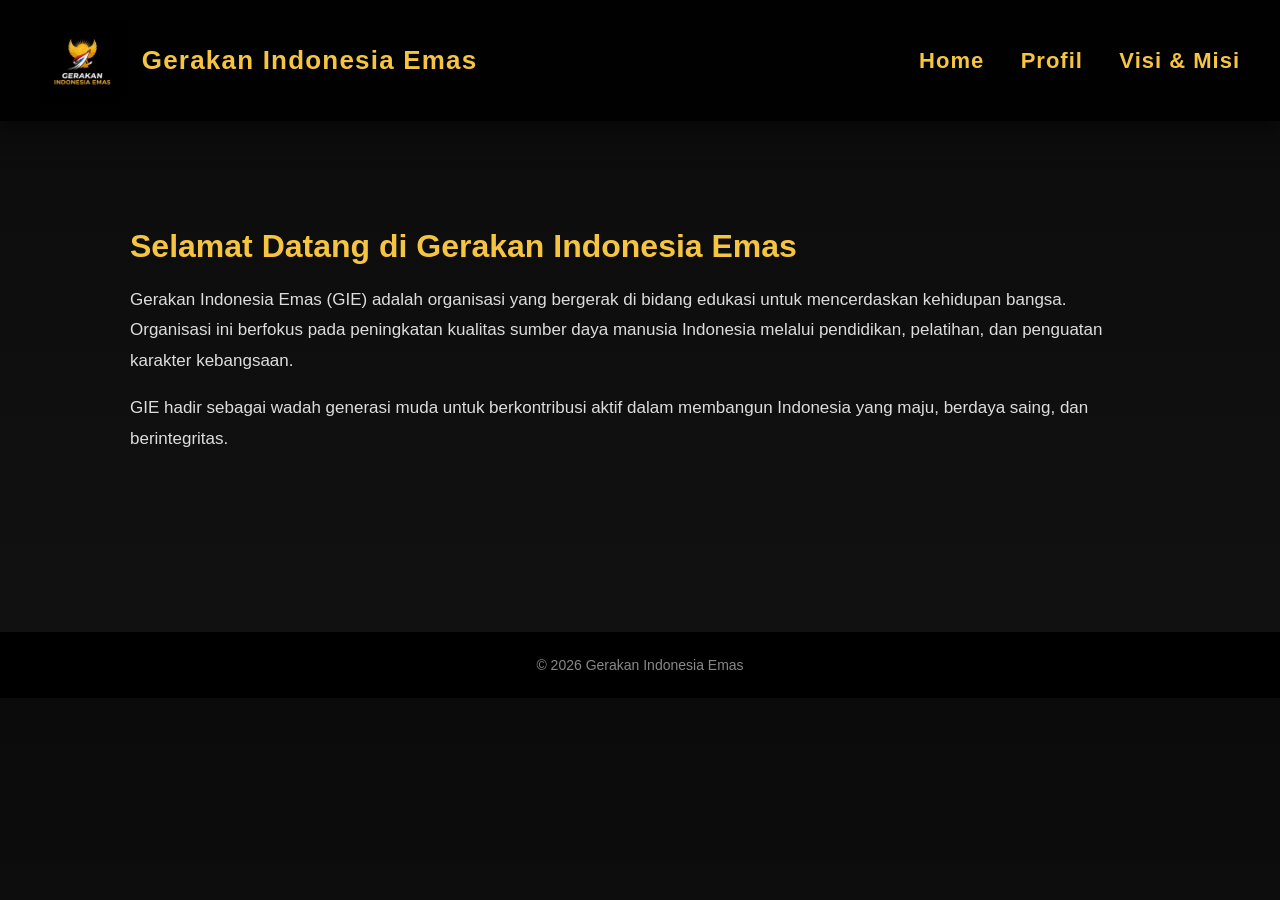
<file: index.html>
<!DOCTYPE html>
<html lang="id">
<head>
  <meta charset="UTF-8">
  <title>Gerakan Indonesia Emas</title>
  <link rel="stylesheet" href="style.css">
</head>
<body>

<header>
  <div class="logo">
    <img src="GIE.png">
    <h1>Gerakan Indonesia Emas</h1>
  </div>
  <nav>
  <a href="index.html">Home</a>
  <a href="profil.html">Profil</a>
  <a href="visi-misi.html">Visi & Misi</a>
</nav>

</header>

<main>
  <h2>Selamat Datang di Gerakan Indonesia Emas</h2>
  <p>
    Gerakan Indonesia Emas (GIE) adalah organisasi yang bergerak di bidang
    edukasi untuk mencerdaskan kehidupan bangsa. Organisasi ini berfokus pada
    peningkatan kualitas sumber daya manusia Indonesia melalui pendidikan,
    pelatihan, dan penguatan karakter kebangsaan.
  </p>

  <p>
    GIE hadir sebagai wadah generasi muda untuk berkontribusi aktif dalam
    membangun Indonesia yang maju, berdaya saing, dan berintegritas.
  </p>
</main>

<footer>
  © 2026 Gerakan Indonesia Emas
</footer>

</body>
</html>
</file>
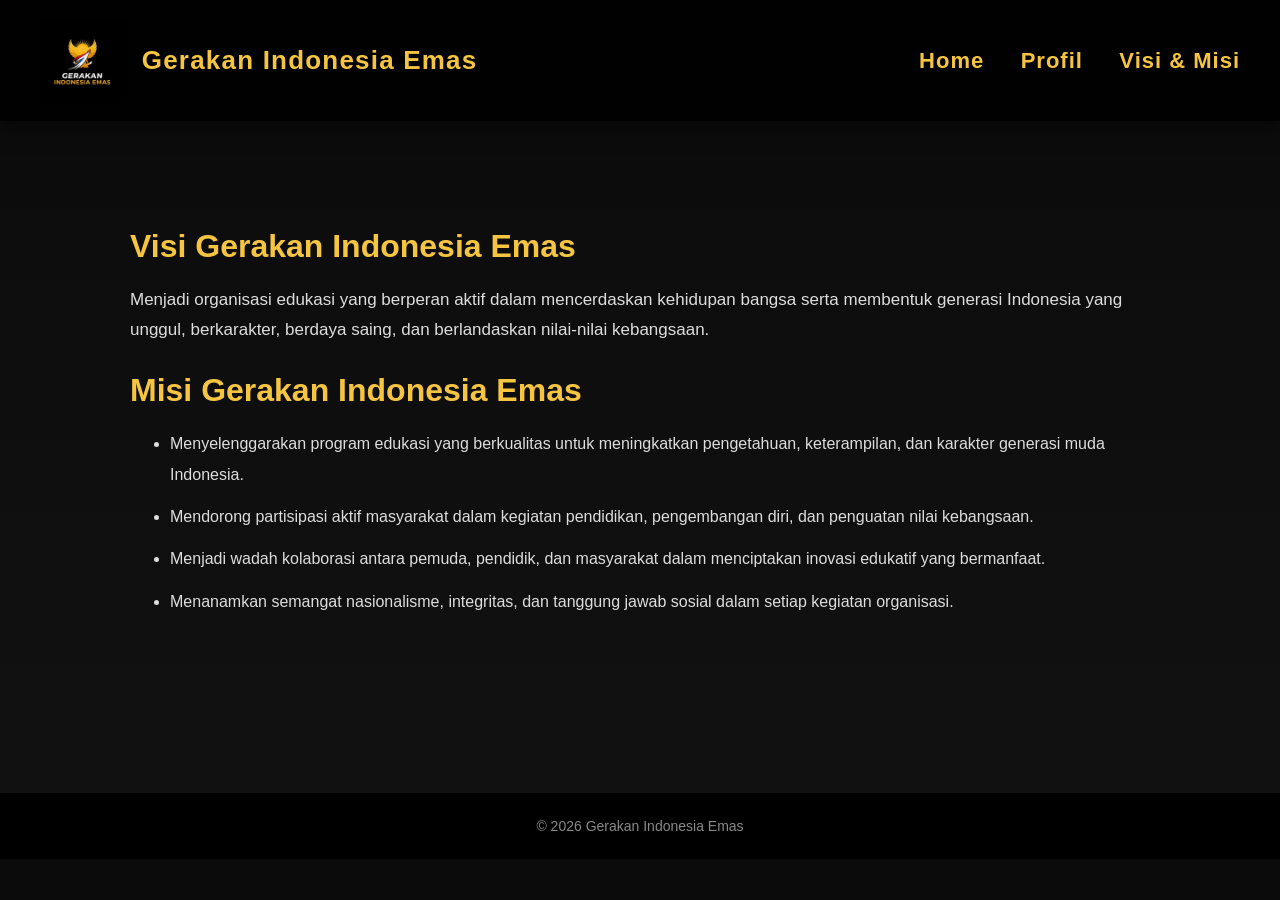
<file: visi-misi.html>
<!DOCTYPE html>
<html lang="id">
<head>
  <meta charset="UTF-8">
  <title>Visi & Misi - Gerakan Indonesia Emas</title>
  <link rel="stylesheet" href="style.css">
</head>
<body>

<header>
  <div class="logo">
    <img src="GIE.png">
    <h1>Gerakan Indonesia Emas</h1>
  </div>
  <nav>
    <a href="index.html">Home</a>
    <a href="profil.html">Profil</a>
    <a href="visi-misi.html">Visi & Misi</a>
  </nav>
</header>

<main>
  <h2>Visi Gerakan Indonesia Emas</h2>
  <p>
    Menjadi organisasi edukasi yang berperan aktif dalam mencerdaskan kehidupan
    bangsa serta membentuk generasi Indonesia yang unggul, berkarakter,
    berdaya saing, dan berlandaskan nilai-nilai kebangsaan.
  </p>

  <h2>Misi Gerakan Indonesia Emas</h2>
  <ul style="line-height:1.9; font-size:16px;">
    <li>
      Menyelenggarakan program edukasi yang berkualitas untuk meningkatkan
      pengetahuan, keterampilan, dan karakter generasi muda Indonesia.
    </li>
    <li>
      Mendorong partisipasi aktif masyarakat dalam kegiatan pendidikan,
      pengembangan diri, dan penguatan nilai kebangsaan.
    </li>
    <li>
      Menjadi wadah kolaborasi antara pemuda, pendidik, dan masyarakat
      dalam menciptakan inovasi edukatif yang bermanfaat.
    </li>
    <li>
      Menanamkan semangat nasionalisme, integritas, dan tanggung jawab sosial
      dalam setiap kegiatan organisasi.
    </li>
  </ul>
</main>

<footer>
  © 2026 Gerakan Indonesia Emas
</footer>

</body>
</html>
</file>
<file: style.css>
/* RESET */
* {
  box-sizing: border-box;
}

body {
  margin: 0;
  font-family: "Segoe UI", Arial, sans-serif;
  background: linear-gradient(180deg, #0b0b0b, #121212);
  color: #f5f5f5;
  animation: fadeIn 1s ease;
}

/* ANIMASI GLOBAL */
@keyframes fadeIn {
  from { opacity: 0; }
  to { opacity: 1; }
}

/* HEADER */
header {
  background: rgba(0, 0, 0, 0.85);
  backdrop-filter: blur(6px);
  padding: 18px 40px;
  display: flex;
  justify-content: space-between;
  align-items: center;
  position: sticky;
  top: 0;
  z-index: 100;
  box-shadow: 0 4px 20px rgba(0,0,0,0.6);
}

.logo {
  display: flex;
  align-items: center;
  gap: 15px;
}

.logo img {
  height: 85px;
}

.logo h1 {
  font-size: 26px;
  letter-spacing: 1.2px;
  color: #f5c542;
}

/* NAVIGATION */
nav a {
  color: #f5c542;
  margin-left: 32px;
  text-decoration: none;
  font-weight: 800;      /* lebih tebal */
  font-size: 22px;       /* ⬅️ MAKIN BESAR */
  letter-spacing: 1px;
  position: relative;
  transition: color 0.3s, transform 0.3s;
}

nav a:hover {
  color: #ffffff;
  transform: scale(1.12);
}



nav a::after {
  content: "";
  position: absolute;
  width: 0%;
  height: 2px;
  left: 0;
  bottom: -6px;
  background: #f5c542;
  transition: width 0.3s;
}

nav a:hover {
  color: #fff;
}

nav a:hover::after {
  width: 100%;
}

/* MAIN */
main {
  padding: 80px 40px;
  max-width: 1100px;
  margin: auto;
  animation: slideUp 0.8s ease;
}

@keyframes slideUp {
  from {
    opacity: 0;
    transform: translateY(30px);
  }
  to {
    opacity: 1;
    transform: translateY(0);
  }
}

h2 {
  color: #f5c542;
  font-size: 32px;
  margin-bottom: 20px;
}

p {
  line-height: 1.8;
  font-size: 17px;
  color: #ddd;
}

ul {
  margin-top: 20px;
}

li {
  margin-bottom: 12px;
  font-size: 16px;
  color: #ddd;
}

/* PROFIL ANGGOTA */
.profiles {
  display: grid;
  grid-template-columns: repeat(auto-fit, minmax(230px, 1fr));
  gap: 35px;
  margin-top: 50px;
}

.card {
  background: linear-gradient(180deg, #151515, #1a1a1a);
  border-radius: 18px;
  padding: 30px 20px;
  text-align: center;
  box-shadow: 0 10px 25px rgba(0,0,0,0.6);
  transition: transform 0.4s ease, box-shadow 0.4s ease;
}

.card:hover {
  transform: translateY(-12px) scale(1.03);
  box-shadow: 0 18px 40px rgba(245,197,66,0.25);
}

.card img {
  width: 120px;
  height: 120px;
  border-radius: 50%;
  object-fit: cover;
  border: 4px solid #f5c542;
  margin-bottom: 15px;
}

.card h3 {
  margin-top: 10px;
  color: #f5c542;
  font-size: 18px;
}

/* FOOTER */
footer {
  background: #000;
  text-align: center;
  padding: 25px;
  color: #888;
  font-size: 14px;
  margin-top: 80px;
}
</file>
